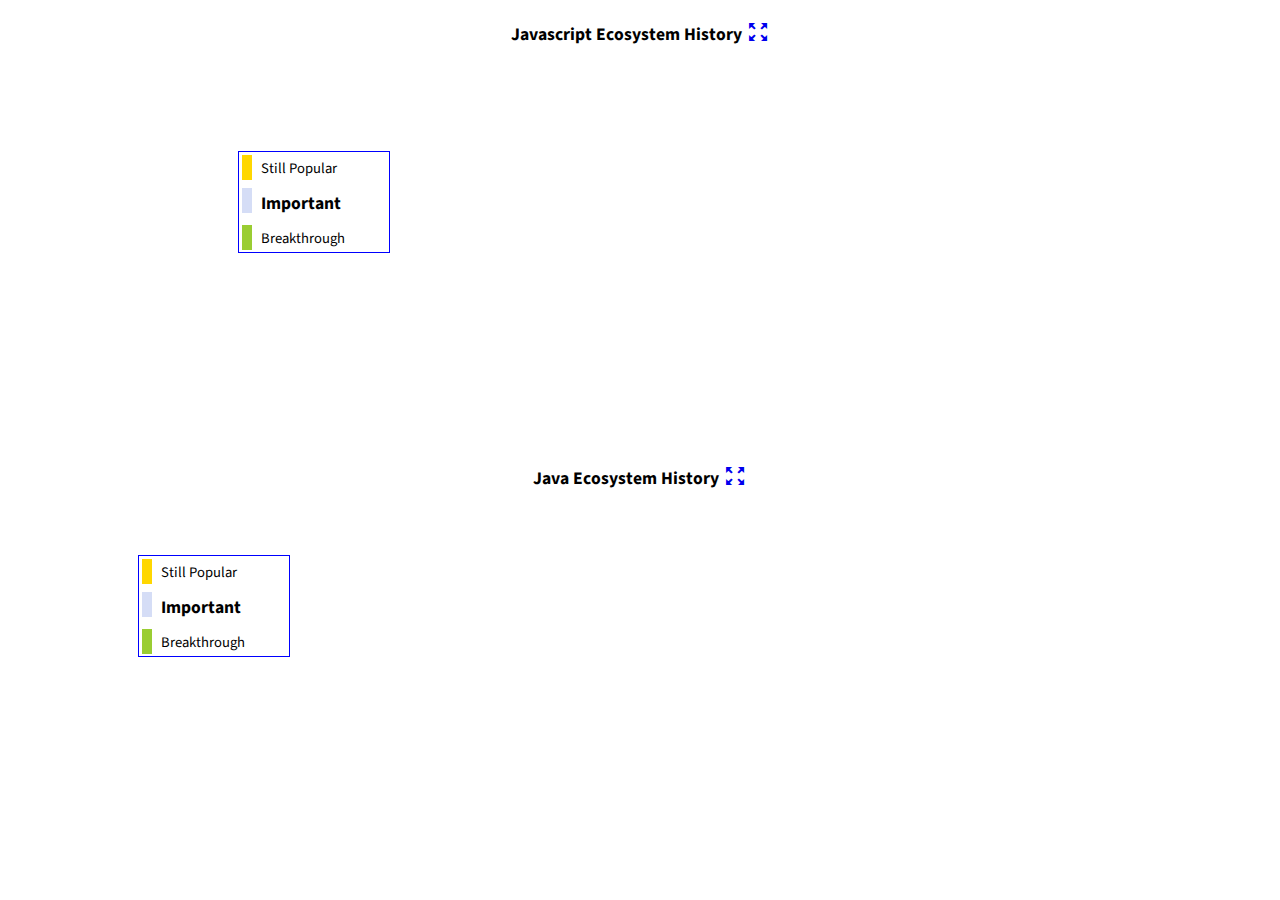
<file: index.html>
<!DOCTYPE HTML>
<html>

<head>
    <title>a Java/Javascript history</title>

    <meta charset="utf-8">
    <script src="lib/vis.min.js"></script>
    <link href="lib/vis.min.css" rel="stylesheet" type="text/css" />
    <link href="app.css" rel="stylesheet" type="text/css" />
    <link rel="stylesheet" href="https://fonts.googleapis.com/css?family=Source+Sans+Pro">
    <link href="https://fonts.googleapis.com/icon?family=Material+Icons" rel="stylesheet">

</head>

<body>
    <h1><span>Javascript Ecosystem History</span><a href="javascript.html"><i class="material-icons">zoom_out_map</i></a></h1>
    <iframe src="javascript.html" style="width: 100%;height: 43vh;border: none"></iframe>
    <h1><span>Java Ecosystem History</span><a href="java.html"><i class="material-icons">zoom_out_map</i></a></h1>
    <iframe src="java.html" style="width: 100%;height: 43vh;border: none"></iframe>
</body>

</html>
</file>
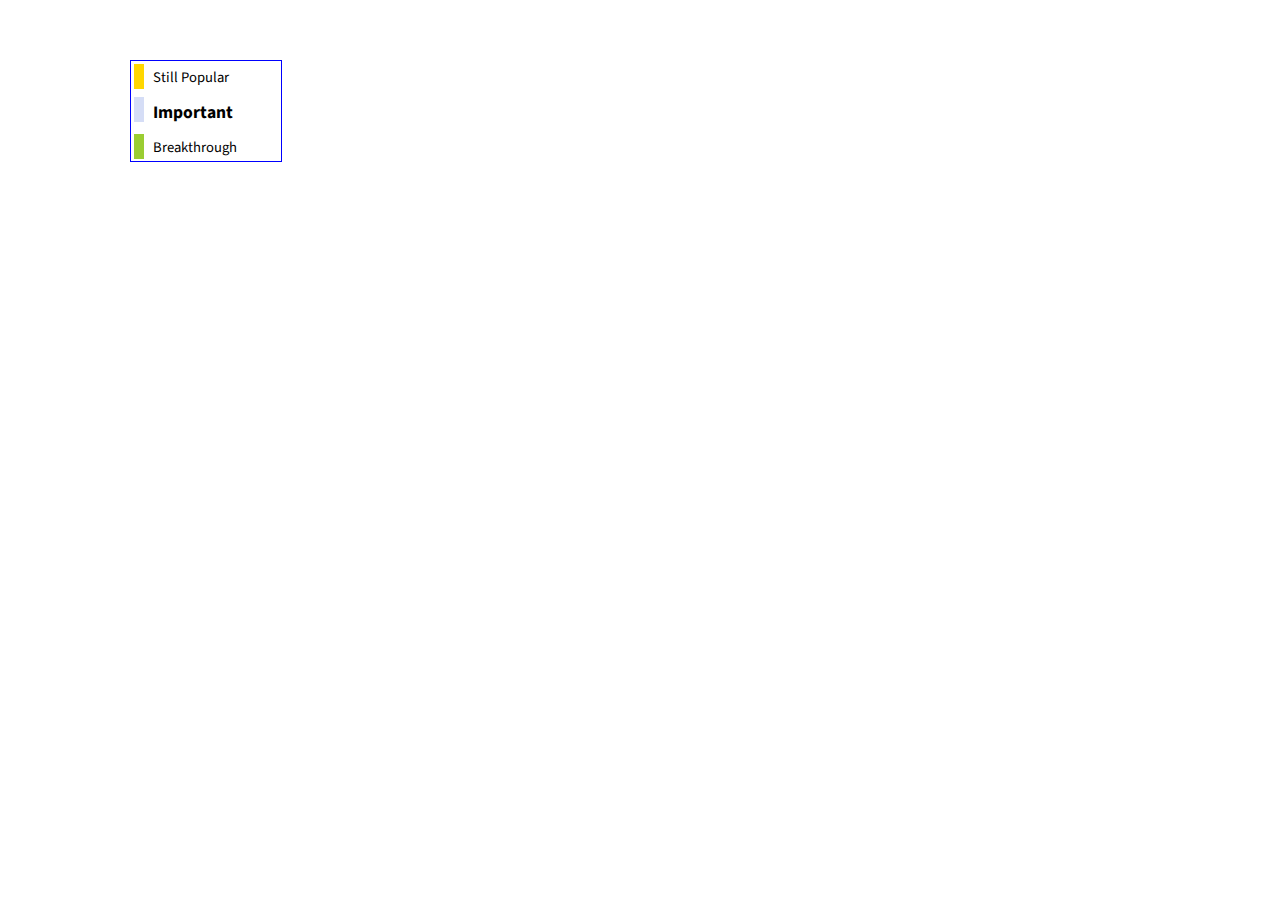
<file: java.html>
<!DOCTYPE HTML>
<html>

<head>
  <title>Java history</title>

  <meta charset="utf-8">
  <script src="lib/vis.min.js"></script>
  <link href="lib/vis.min.css" rel="stylesheet" type="text/css" />
  <link href="app.css" rel="stylesheet" type="text/css" />
  <link rel="stylesheet" href="https://fonts.googleapis.com/css?family=Source+Sans+Pro">
  
</head>

<body>
  <div class="legend">
    <div class="legend-item"><div class="vis-item orange"></div><div>Still Popular</div></div>
    <div class="legend-item"><div class="vis-item"></div><div class="important">Important</div></div>
    <div class="legend-item"><div class="vis-item green"></div><div>Breakthrough</div></div>
  </div>
  <div id="javahistory"></div>
  <script src="java.js"></script>
</body>

</html>
</file>
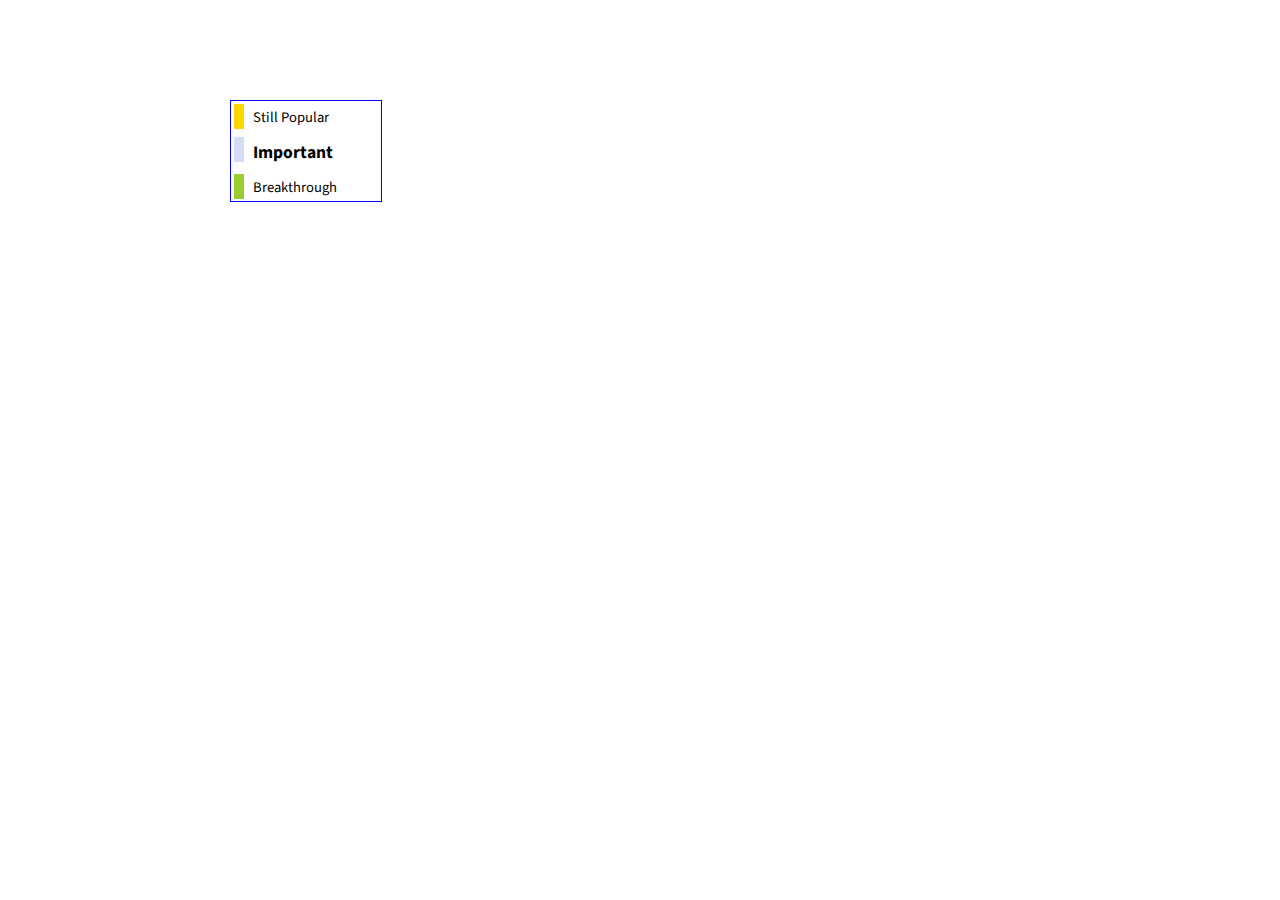
<file: javascript.html>
<!DOCTYPE HTML>
<html>

<head>
  <title>Javascript history</title>

  <meta charset="utf-8">
  <script src="lib/vis.min.js"></script>
  <link href="lib/vis.min.css" rel="stylesheet" type="text/css" />
  <link href="app.css" rel="stylesheet" type="text/css" />
  <link href="javascript.css" rel="stylesheet" type="text/css" />
  <link rel="stylesheet" href="https://fonts.googleapis.com/css?family=Source+Sans+Pro">

</head>

<body>
  <div class="legend">
    <div class="legend-item"><div class="vis-item orange"></div><div>Still Popular</div></div>
    <div class="legend-item"><div class="vis-item"></div><div class="important">Important</div></div>
    <div class="legend-item"><div class="vis-item green"></div><div>Breakthrough</div></div>
  </div>
  <div id="jshistory"></div>
  <script src="javascript.js"></script>
</body>

</html>
</file>
<file: app.css>
body, html {
    font-family: 'Source Sans Pro', sans-serif;
    font-size: 11pt;
}

h1 {
    font-size: 1.2em;
    width: 100%;
    display: flex;
    justify-content: center;
    align-items: center;
    margin-bottom: 0px;
    margin-top: 20px;
}
h1 span {
    margin-bottom: 2px;
    margin-right: 4px;
}

/* Caption */
.legend {
    border: 1px solid blue;
    position: absolute;
    top: 60px;
    left: 130px;
    width: 150px;
    height: 100px;
    background-color: white;
    z-index: 1;
    display: flex;
    flex-direction: column;
    justify-content: space-around;
    align-items: center;
}

.legend-item {
    position: relative;
    width: 100%;
    display: flex;
    flex-direction: row;
}

.legend-item .vis-item{
    position: relative;
    height: 1em;
    padding: 5px;
}

.legend-item * {
    padding: 3px;
    margin: 3px;
}

/* remove borders */
.vis-item.vis-box, .vis-foreground .vis-group, .vis-labelset .vis-label {
    border: none;
}

/* custom styles for individual items, load this after vis.css/vis-timeline-graph2d.min.css */

.vis-item.green {
    background-color: yellowgreen;
    border: none;
    color: black;
}

.vis-item.red {
    background-color: red;
    border-color: red;
    color: white;
    font-weight: bold;
}

.important {
    font-size: 1.2em;
    font-weight: bold;
    border: none!important;
}

/* create a custom sized dot at the bottom of the yellow item */
.vis-item.blue {
    background-color: steelblue;
    border: none;
    color: white;
}

.vis-item.orange {
    background-color: gold;
    border: none;
}
.vis-item.vis-selected.orange {
    /* custom colors for selected orange items */
    background-color: orange;
    border: none;
}

.vis-item.magenta {
    background-color: magenta;
    border: none;
    color: white;
}

/* our custom classes overrule the styles for selected events,
    so lets define a new style for the selected events */
.vis-item.vis-selected {
    background-color: white;
    border: none;
    color: black;
    box-shadow: 0 0 10px gray;
}
</file>
<file: javascript.css>
.legend {
    top: 100px!important;
    left: 230px!important;
}

.ie {
    background: url('img/ie.png') no-repeat;
}
.netscape {
    background: url('img/netscape.png') no-repeat;
}
.chrome {
    background: url('img/chrome.png') no-repeat;
}
.firefox {
    background: url('img/firefox.png') no-repeat;
}
.safari {
    background: url('img/safari.png') no-repeat; 
}
.flash {
    background: url('img/flash.png') no-repeat; 
}
.browser {
    background-size: auto 100%;
    border: 0px;
    border-bottom: 2px solid blue;
} 
.browser .vis-item-content {
    margin-left: 100px;
}
</file>
<file: lib/vis.min.css>
.vis .overlay{position:absolute;top:0;left:0;width:100%;height:100%;z-index:10}.vis-active{box-shadow:0 0 10px #86d5f8}.vis [class*=span]{min-height:0;width:auto}div.vis-configuration{position:relative;display:block;float:left;font-size:12px}div.vis-configuration-wrapper{display:block;width:700px}div.vis-configuration-wrapper::after{clear:both;content:"";display:block}div.vis-configuration.vis-config-option-container{display:block;width:495px;background-color:#fff;border:2px solid #f7f8fa;border-radius:4px;margin-top:20px;left:10px;padding-left:5px}div.vis-configuration.vis-config-button{display:block;width:495px;height:25px;vertical-align:middle;line-height:25px;background-color:#f7f8fa;border:2px solid #ceced0;border-radius:4px;margin-top:20px;left:10px;padding-left:5px;cursor:pointer;margin-bottom:30px}div.vis-configuration.vis-config-button.hover{background-color:#4588e6;border:2px solid #214373;color:#fff}div.vis-configuration.vis-config-item{display:block;float:left;width:495px;height:25px;vertical-align:middle;line-height:25px}div.vis-configuration.vis-config-item.vis-config-s2{left:10px;background-color:#f7f8fa;padding-left:5px;border-radius:3px}div.vis-configuration.vis-config-item.vis-config-s3{left:20px;background-color:#e4e9f0;padding-left:5px;border-radius:3px}div.vis-configuration.vis-config-item.vis-config-s4{left:30px;background-color:#cfd8e6;padding-left:5px;border-radius:3px}div.vis-configuration.vis-config-header{font-size:18px;font-weight:700}div.vis-configuration.vis-config-label{width:120px;height:25px;line-height:25px}div.vis-configuration.vis-config-label.vis-config-s3{width:110px}div.vis-configuration.vis-config-label.vis-config-s4{width:100px}div.vis-configuration.vis-config-colorBlock{top:1px;width:30px;height:19px;border:1px solid #444;border-radius:2px;padding:0;margin:0;cursor:pointer}input.vis-configuration.vis-config-checkbox{left:-5px}input.vis-configuration.vis-config-rangeinput{position:relative;top:-5px;width:60px;padding:1px;margin:0;pointer-events:none}input.vis-configuration.vis-config-range{-webkit-appearance:none;border:0 solid #fff;background-color:rgba(0,0,0,0);width:300px;height:20px}input.vis-configuration.vis-config-range::-webkit-slider-runnable-track{width:300px;height:5px;background:#dedede;background:-moz-linear-gradient(top,#dedede 0,#c8c8c8 99%);background:-webkit-gradient(linear,left top,left bottom,color-stop(0,#dedede),color-stop(99%,#c8c8c8));background:-webkit-linear-gradient(top,#dedede 0,#c8c8c8 99%);background:-o-linear-gradient(top,#dedede 0,#c8c8c8 99%);background:-ms-linear-gradient(top,#dedede 0,#c8c8c8 99%);background:linear-gradient(to bottom,#dedede 0,#c8c8c8 99%);border:1px solid #999;box-shadow:#aaa 0 0 3px 0;border-radius:3px}input.vis-configuration.vis-config-range::-webkit-slider-thumb{-webkit-appearance:none;border:1px solid #14334b;height:17px;width:17px;border-radius:50%;background:#3876c2;background:-moz-linear-gradient(top,#3876c2 0,#385380 100%);background:-webkit-gradient(linear,left top,left bottom,color-stop(0,#3876c2),color-stop(100%,#385380));background:-webkit-linear-gradient(top,#3876c2 0,#385380 100%);background:-o-linear-gradient(top,#3876c2 0,#385380 100%);background:-ms-linear-gradient(top,#3876c2 0,#385380 100%);background:linear-gradient(to bottom,#3876c2 0,#385380 100%);box-shadow:#111927 0 0 1px 0;margin-top:-7px}input.vis-configuration.vis-config-range:focus{outline:0}input.vis-configuration.vis-config-range:focus::-webkit-slider-runnable-track{background:#9d9d9d;background:-moz-linear-gradient(top,#9d9d9d 0,#c8c8c8 99%);background:-webkit-gradient(linear,left top,left bottom,color-stop(0,#9d9d9d),color-stop(99%,#c8c8c8));background:-webkit-linear-gradient(top,#9d9d9d 0,#c8c8c8 99%);background:-o-linear-gradient(top,#9d9d9d 0,#c8c8c8 99%);background:-ms-linear-gradient(top,#9d9d9d 0,#c8c8c8 99%);background:linear-gradient(to bottom,#9d9d9d 0,#c8c8c8 99%)}input.vis-configuration.vis-config-range::-moz-range-track{width:300px;height:10px;background:#dedede;background:-moz-linear-gradient(top,#dedede 0,#c8c8c8 99%);background:-webkit-gradient(linear,left top,left bottom,color-stop(0,#dedede),color-stop(99%,#c8c8c8));background:-webkit-linear-gradient(top,#dedede 0,#c8c8c8 99%);background:-o-linear-gradient(top,#dedede 0,#c8c8c8 99%);background:-ms-linear-gradient(top,#dedede 0,#c8c8c8 99%);background:linear-gradient(to bottom,#dedede 0,#c8c8c8 99%);border:1px solid #999;box-shadow:#aaa 0 0 3px 0;border-radius:3px}input.vis-configuration.vis-config-range::-moz-range-thumb{border:none;height:16px;width:16px;border-radius:50%;background:#385380}input.vis-configuration.vis-config-range:-moz-focusring{outline:1px solid #fff;outline-offset:-1px}input.vis-configuration.vis-config-range::-ms-track{width:300px;height:5px;background:0 0;border-color:transparent;border-width:6px 0;color:transparent}input.vis-configuration.vis-config-range::-ms-fill-lower{background:#777;border-radius:10px}input.vis-configuration.vis-config-range::-ms-fill-upper{background:#ddd;border-radius:10px}input.vis-configuration.vis-config-range::-ms-thumb{border:none;height:16px;width:16px;border-radius:50%;background:#385380}input.vis-configuration.vis-config-range:focus::-ms-fill-lower{background:#888}input.vis-configuration.vis-config-range:focus::-ms-fill-upper{background:#ccc}.vis-configuration-popup{position:absolute;background:rgba(57,76,89,.85);border:2px solid #f2faff;line-height:30px;height:30px;width:150px;text-align:center;color:#fff;font-size:14px;border-radius:4px;-webkit-transition:opacity .3s ease-in-out;-moz-transition:opacity .3s ease-in-out;transition:opacity .3s ease-in-out}.vis-configuration-popup:after,.vis-configuration-popup:before{left:100%;top:50%;border:solid transparent;content:" ";height:0;width:0;position:absolute;pointer-events:none}.vis-configuration-popup:after{border-color:rgba(136,183,213,0);border-left-color:rgba(57,76,89,.85);border-width:8px;margin-top:-8px}.vis-configuration-popup:before{border-color:rgba(194,225,245,0);border-left-color:#f2faff;border-width:12px;margin-top:-12px}div.vis-tooltip{position:absolute;visibility:hidden;padding:5px;white-space:nowrap;font-family:verdana;font-size:14px;color:#000;background-color:#f5f4ed;-moz-border-radius:3px;-webkit-border-radius:3px;border-radius:3px;border:1px solid #808074;box-shadow:3px 3px 10px rgba(0,0,0,.2);pointer-events:none;z-index:5}div.vis-color-picker{position:absolute;top:0;left:30px;margin-top:-140px;margin-left:30px;width:310px;height:444px;z-index:1;padding:10px;border-radius:15px;background-color:#fff;display:none;box-shadow:rgba(0,0,0,.5) 0 0 10px 0}div.vis-color-picker div.vis-arrow{position:absolute;top:147px;left:5px}div.vis-color-picker div.vis-arrow::after,div.vis-color-picker div.vis-arrow::before{right:100%;top:50%;border:solid transparent;content:" ";height:0;width:0;position:absolute;pointer-events:none}div.vis-color-picker div.vis-arrow:after{border-color:rgba(255,255,255,0);border-right-color:#fff;border-width:30px;margin-top:-30px}div.vis-color-picker div.vis-color{position:absolute;width:289px;height:289px;cursor:pointer}div.vis-color-picker div.vis-brightness{position:absolute;top:313px}div.vis-color-picker div.vis-opacity{position:absolute;top:350px}div.vis-color-picker div.vis-selector{position:absolute;top:137px;left:137px;width:15px;height:15px;border-radius:15px;border:1px solid #fff;background:#4c4c4c;background:-moz-linear-gradient(top,#4c4c4c 0,#595959 12%,#666 25%,#474747 39%,#2c2c2c 50%,#000 51%,#111 60%,#2b2b2b 76%,#1c1c1c 91%,#131313 100%);background:-webkit-gradient(linear,left top,left bottom,color-stop(0,#4c4c4c),color-stop(12%,#595959),color-stop(25%,#666),color-stop(39%,#474747),color-stop(50%,#2c2c2c),color-stop(51%,#000),color-stop(60%,#111),color-stop(76%,#2b2b2b),color-stop(91%,#1c1c1c),color-stop(100%,#131313));background:-webkit-linear-gradient(top,#4c4c4c 0,#595959 12%,#666 25%,#474747 39%,#2c2c2c 50%,#000 51%,#111 60%,#2b2b2b 76%,#1c1c1c 91%,#131313 100%);background:-o-linear-gradient(top,#4c4c4c 0,#595959 12%,#666 25%,#474747 39%,#2c2c2c 50%,#000 51%,#111 60%,#2b2b2b 76%,#1c1c1c 91%,#131313 100%);background:-ms-linear-gradient(top,#4c4c4c 0,#595959 12%,#666 25%,#474747 39%,#2c2c2c 50%,#000 51%,#111 60%,#2b2b2b 76%,#1c1c1c 91%,#131313 100%);background:linear-gradient(to bottom,#4c4c4c 0,#595959 12%,#666 25%,#474747 39%,#2c2c2c 50%,#000 51%,#111 60%,#2b2b2b 76%,#1c1c1c 91%,#131313 100%)}div.vis-color-picker div.vis-new-color{position:absolute;width:140px;height:20px;border:1px solid rgba(0,0,0,.1);border-radius:5px;top:380px;left:159px;text-align:right;padding-right:2px;font-size:10px;color:rgba(0,0,0,.4);vertical-align:middle;line-height:20px}div.vis-color-picker div.vis-initial-color{position:absolute;width:140px;height:20px;border:1px solid rgba(0,0,0,.1);border-radius:5px;top:380px;left:10px;text-align:left;padding-left:2px;font-size:10px;color:rgba(0,0,0,.4);vertical-align:middle;line-height:20px}div.vis-color-picker div.vis-label{position:absolute;width:300px;left:10px}div.vis-color-picker div.vis-label.vis-brightness{top:300px}div.vis-color-picker div.vis-label.vis-opacity{top:338px}div.vis-color-picker div.vis-button{position:absolute;width:68px;height:25px;border-radius:10px;vertical-align:middle;text-align:center;line-height:25px;top:410px;border:2px solid #d9d9d9;background-color:#f7f7f7;cursor:pointer}div.vis-color-picker div.vis-button.vis-cancel{left:5px}div.vis-color-picker div.vis-button.vis-load{left:82px}div.vis-color-picker div.vis-button.vis-apply{left:159px}div.vis-color-picker div.vis-button.vis-save{left:236px}div.vis-color-picker input.vis-range{width:290px;height:20px}div.vis-network div.vis-manipulation{box-sizing:content-box;border-width:0;border-bottom:1px;border-style:solid;border-color:#d6d9d8;background:#fff;background:-moz-linear-gradient(top,#fff 0,#fcfcfc 48%,#fafafa 50%,#fcfcfc 100%);background:-webkit-gradient(linear,left top,left bottom,color-stop(0,#fff),color-stop(48%,#fcfcfc),color-stop(50%,#fafafa),color-stop(100%,#fcfcfc));background:-webkit-linear-gradient(top,#fff 0,#fcfcfc 48%,#fafafa 50%,#fcfcfc 100%);background:-o-linear-gradient(top,#fff 0,#fcfcfc 48%,#fafafa 50%,#fcfcfc 100%);background:-ms-linear-gradient(top,#fff 0,#fcfcfc 48%,#fafafa 50%,#fcfcfc 100%);background:linear-gradient(to bottom,#fff 0,#fcfcfc 48%,#fafafa 50%,#fcfcfc 100%);padding-top:4px;position:absolute;left:0;top:0;width:100%;height:28px}div.vis-network div.vis-edit-mode{position:absolute;left:0;top:5px;height:30px}div.vis-network div.vis-close{position:absolute;right:0;top:0;width:30px;height:30px;background-position:20px 3px;background-repeat:no-repeat;background-image:url(img/network/cross.png);cursor:pointer;-webkit-touch-callout:none;-webkit-user-select:none;-khtml-user-select:none;-moz-user-select:none;-ms-user-select:none;user-select:none}div.vis-network div.vis-close:hover{opacity:.6}div.vis-network div.vis-edit-mode div.vis-button,div.vis-network div.vis-manipulation div.vis-button{float:left;font-family:verdana;font-size:12px;-moz-border-radius:15px;border-radius:15px;display:inline-block;background-position:0 0;background-repeat:no-repeat;height:24px;margin-left:10px;cursor:pointer;padding:0 8px 0 8px;-webkit-touch-callout:none;-webkit-user-select:none;-khtml-user-select:none;-moz-user-select:none;-ms-user-select:none;user-select:none}div.vis-network div.vis-manipulation div.vis-button:hover{box-shadow:1px 1px 8px rgba(0,0,0,.2)}div.vis-network div.vis-manipulation div.vis-button:active{box-shadow:1px 1px 8px rgba(0,0,0,.5)}div.vis-network div.vis-manipulation div.vis-button.vis-back{background-image:url(img/network/backIcon.png)}div.vis-network div.vis-manipulation div.vis-button.vis-none:hover{box-shadow:1px 1px 8px transparent;cursor:default}div.vis-network div.vis-manipulation div.vis-button.vis-none:active{box-shadow:1px 1px 8px transparent}div.vis-network div.vis-manipulation div.vis-button.vis-none{padding:0}div.vis-network div.vis-manipulation div.notification{margin:2px;font-weight:700}div.vis-network div.vis-manipulation div.vis-button.vis-add{background-image:url(img/network/addNodeIcon.png)}div.vis-network div.vis-edit-mode div.vis-button.vis-edit,div.vis-network div.vis-manipulation div.vis-button.vis-edit{background-image:url(img/network/editIcon.png)}div.vis-network div.vis-edit-mode div.vis-button.vis-edit.vis-edit-mode{background-color:#fcfcfc;border:1px solid #ccc}div.vis-network div.vis-manipulation div.vis-button.vis-connect{background-image:url(img/network/connectIcon.png)}div.vis-network div.vis-manipulation div.vis-button.vis-delete{background-image:url(img/network/deleteIcon.png)}div.vis-network div.vis-edit-mode div.vis-label,div.vis-network div.vis-manipulation div.vis-label{margin:0 0 0 23px;line-height:25px}div.vis-network div.vis-manipulation div.vis-separator-line{float:left;display:inline-block;width:1px;height:21px;background-color:#bdbdbd;margin:0 7px 0 15px}div.vis-network div.vis-navigation div.vis-button{width:34px;height:34px;-moz-border-radius:17px;border-radius:17px;position:absolute;display:inline-block;background-position:2px 2px;background-repeat:no-repeat;cursor:pointer;-webkit-touch-callout:none;-webkit-user-select:none;-khtml-user-select:none;-moz-user-select:none;-ms-user-select:none;user-select:none}div.vis-network div.vis-navigation div.vis-button:hover{box-shadow:0 0 3px 3px rgba(56,207,21,.3)}div.vis-network div.vis-navigation div.vis-button:active{box-shadow:0 0 1px 3px rgba(56,207,21,.95)}div.vis-network div.vis-navigation div.vis-button.vis-up{background-image:url(img/network/upArrow.png);bottom:50px;left:55px}div.vis-network div.vis-navigation div.vis-button.vis-down{background-image:url(img/network/downArrow.png);bottom:10px;left:55px}div.vis-network div.vis-navigation div.vis-button.vis-left{background-image:url(img/network/leftArrow.png);bottom:10px;left:15px}div.vis-network div.vis-navigation div.vis-button.vis-right{background-image:url(img/network/rightArrow.png);bottom:10px;left:95px}div.vis-network div.vis-navigation div.vis-button.vis-zoomIn{background-image:url(img/network/plus.png);bottom:10px;right:15px}div.vis-network div.vis-navigation div.vis-button.vis-zoomOut{background-image:url(img/network/minus.png);bottom:10px;right:55px}div.vis-network div.vis-navigation div.vis-button.vis-zoomExtends{background-image:url(img/network/zoomExtends.png);bottom:50px;right:15px}.vis-current-time{background-color:#ff7f6e;width:2px;z-index:1;pointer-events:none}.vis-rolling-mode-btn{height:40px;width:40px;position:absolute;top:7px;right:20px;border-radius:50%;font-size:28px;cursor:pointer;opacity:.8;color:#fff;font-weight:700;text-align:center;background:#3876c2}.vis-rolling-mode-btn:before{content:"\26F6"}.vis-rolling-mode-btn:hover{opacity:1}.vis-custom-time{background-color:#6e94ff;width:2px;cursor:move;z-index:1}.vis-panel.vis-background.vis-horizontal .vis-grid.vis-horizontal{position:absolute;width:100%;height:0;border-bottom:1px solid}.vis-panel.vis-background.vis-horizontal .vis-grid.vis-minor{border-color:#e5e5e5}.vis-panel.vis-background.vis-horizontal .vis-grid.vis-major{border-color:#bfbfbf}.vis-data-axis .vis-y-axis.vis-major{width:100%;position:absolute;color:#4d4d4d;white-space:nowrap}.vis-data-axis .vis-y-axis.vis-major.vis-measure{padding:0;margin:0;border:0;visibility:hidden;width:auto}.vis-data-axis .vis-y-axis.vis-minor{position:absolute;width:100%;color:#bebebe;white-space:nowrap}.vis-data-axis .vis-y-axis.vis-minor.vis-measure{padding:0;margin:0;border:0;visibility:hidden;width:auto}.vis-data-axis .vis-y-axis.vis-title{position:absolute;color:#4d4d4d;white-space:nowrap;bottom:20px;text-align:center}.vis-data-axis .vis-y-axis.vis-title.vis-measure{padding:0;margin:0;visibility:hidden;width:auto}.vis-data-axis .vis-y-axis.vis-title.vis-left{bottom:0;-webkit-transform-origin:left top;-moz-transform-origin:left top;-ms-transform-origin:left top;-o-transform-origin:left top;transform-origin:left bottom;-webkit-transform:rotate(-90deg);-moz-transform:rotate(-90deg);-ms-transform:rotate(-90deg);-o-transform:rotate(-90deg);transform:rotate(-90deg)}.vis-data-axis .vis-y-axis.vis-title.vis-right{bottom:0;-webkit-transform-origin:right bottom;-moz-transform-origin:right bottom;-ms-transform-origin:right bottom;-o-transform-origin:right bottom;transform-origin:right bottom;-webkit-transform:rotate(90deg);-moz-transform:rotate(90deg);-ms-transform:rotate(90deg);-o-transform:rotate(90deg);transform:rotate(90deg)}.vis-legend{background-color:rgba(247,252,255,.65);padding:5px;border:1px solid #b3b3b3;box-shadow:2px 2px 10px rgba(154,154,154,.55)}.vis-legend-text{white-space:nowrap;display:inline-block}.vis-item{position:absolute;color:#1a1a1a;border-color:#97b0f8;border-width:1px;background-color:#d5ddf6;display:inline-block;z-index:1}.vis-item.vis-selected{border-color:#ffc200;background-color:#fff785;z-index:2}.vis-editable.vis-selected{cursor:move}.vis-item.vis-point.vis-selected{background-color:#fff785}.vis-item.vis-box{text-align:center;border-style:solid;border-radius:2px}.vis-item.vis-point{background:0 0}.vis-item.vis-dot{position:absolute;padding:0;border-width:4px;border-style:solid;border-radius:4px}.vis-item.vis-range{border-style:solid;border-radius:2px;box-sizing:border-box}.vis-item.vis-background{border:none;background-color:rgba(213,221,246,.4);box-sizing:border-box;padding:0;margin:0}.vis-item .vis-item-overflow{position:relative;width:100%;height:100%;padding:0;margin:0;overflow:hidden}.vis-item-visible-frame{white-space:nowrap}.vis-item.vis-range .vis-item-content{position:relative;display:inline-block}.vis-item.vis-background .vis-item-content{position:absolute;display:inline-block}.vis-item.vis-line{padding:0;position:absolute;width:0;border-left-width:1px;border-left-style:solid}.vis-item .vis-item-content{white-space:nowrap;box-sizing:border-box;padding:5px}.vis-item .vis-onUpdateTime-tooltip{position:absolute;background:#4f81bd;color:#fff;width:200px;text-align:center;white-space:nowrap;padding:5px;border-radius:1px;transition:.4s;-o-transition:.4s;-moz-transition:.4s;-webkit-transition:.4s}.vis-item .vis-delete,.vis-item .vis-delete-rtl{position:absolute;top:0;width:24px;height:24px;box-sizing:border-box;padding:0 5px;cursor:pointer;-webkit-transition:background .2s linear;-moz-transition:background .2s linear;-ms-transition:background .2s linear;-o-transition:background .2s linear;transition:background .2s linear}.vis-item .vis-delete{right:-24px}.vis-item .vis-delete-rtl{left:-24px}.vis-item .vis-delete-rtl:after,.vis-item .vis-delete:after{content:"\00D7";color:red;font-family:arial,sans-serif;font-size:22px;font-weight:700;-webkit-transition:color .2s linear;-moz-transition:color .2s linear;-ms-transition:color .2s linear;-o-transition:color .2s linear;transition:color .2s linear}.vis-item .vis-delete-rtl:hover,.vis-item .vis-delete:hover{background:red}.vis-item .vis-delete-rtl:hover:after,.vis-item .vis-delete:hover:after{color:#fff}.vis-item .vis-drag-center{position:absolute;width:100%;height:100%;top:0;left:0;cursor:move}.vis-item.vis-range .vis-drag-left{position:absolute;width:24px;max-width:20%;min-width:2px;height:100%;top:0;left:-4px;cursor:w-resize}.vis-item.vis-range .vis-drag-right{position:absolute;width:24px;max-width:20%;min-width:2px;height:100%;top:0;right:-4px;cursor:e-resize}.vis-range.vis-item.vis-readonly .vis-drag-left,.vis-range.vis-item.vis-readonly .vis-drag-right{cursor:auto}.vis-itemset{position:relative;padding:0;margin:0;box-sizing:border-box}.vis-itemset .vis-background,.vis-itemset .vis-foreground{position:absolute;width:100%;height:100%;overflow:visible}.vis-axis{position:absolute;width:100%;height:0;left:0;z-index:1}.vis-foreground .vis-group{position:relative;box-sizing:border-box;border-bottom:1px solid #bfbfbf}.vis-foreground .vis-group:last-child{border-bottom:none}.vis-nesting-group{cursor:pointer}.vis-nested-group{background:#f5f5f5}.vis-label.vis-nesting-group.expanded:before{content:"\25BC"}.vis-label.vis-nesting-group.collapsed-rtl:before{content:"\25C0"}.vis-label.vis-nesting-group.collapsed:before{content:"\25B6"}.vis-overlay{position:absolute;top:0;left:0;width:100%;height:100%;z-index:10}.vis-labelset{position:relative;overflow:hidden;box-sizing:border-box}.vis-labelset .vis-label{position:relative;left:0;top:0;width:100%;color:#4d4d4d;box-sizing:border-box}.vis-labelset .vis-label{border-bottom:1px solid #bfbfbf}.vis-labelset .vis-label.draggable{cursor:pointer}.vis-labelset .vis-label:last-child{border-bottom:none}.vis-labelset .vis-label .vis-inner{display:inline-block;padding:5px}.vis-labelset .vis-label .vis-inner.vis-hidden{padding:0}.vis-panel{position:absolute;padding:0;margin:0;box-sizing:border-box}.vis-panel.vis-bottom,.vis-panel.vis-center,.vis-panel.vis-left,.vis-panel.vis-right,.vis-panel.vis-top{border:1px #bfbfbf}.vis-panel.vis-center,.vis-panel.vis-left,.vis-panel.vis-right{border-top-style:solid;border-bottom-style:solid;overflow:hidden}.vis-left.vis-panel.vis-vertical-scroll,.vis-right.vis-panel.vis-vertical-scroll{height:100%;overflow-x:hidden;overflow-y:scroll}.vis-left.vis-panel.vis-vertical-scroll{direction:rtl}.vis-left.vis-panel.vis-vertical-scroll .vis-content{direction:ltr}.vis-right.vis-panel.vis-vertical-scroll{direction:ltr}.vis-right.vis-panel.vis-vertical-scroll .vis-content{direction:rtl}.vis-panel.vis-bottom,.vis-panel.vis-center,.vis-panel.vis-top{border-left-style:solid;border-right-style:solid}.vis-background{overflow:hidden}.vis-panel>.vis-content{position:relative}.vis-panel .vis-shadow{position:absolute;width:100%;height:1px;box-shadow:0 0 10px rgba(0,0,0,.8)}.vis-panel .vis-shadow.vis-top{top:-1px;left:0}.vis-panel .vis-shadow.vis-bottom{bottom:-1px;left:0}.vis-graph-group0{fill:#4f81bd;fill-opacity:0;stroke-width:2px;stroke:#4f81bd}.vis-graph-group1{fill:#f79646;fill-opacity:0;stroke-width:2px;stroke:#f79646}.vis-graph-group2{fill:#8c51cf;fill-opacity:0;stroke-width:2px;stroke:#8c51cf}.vis-graph-group3{fill:#75c841;fill-opacity:0;stroke-width:2px;stroke:#75c841}.vis-graph-group4{fill:#ff0100;fill-opacity:0;stroke-width:2px;stroke:#ff0100}.vis-graph-group5{fill:#37d8e6;fill-opacity:0;stroke-width:2px;stroke:#37d8e6}.vis-graph-group6{fill:#042662;fill-opacity:0;stroke-width:2px;stroke:#042662}.vis-graph-group7{fill:#00ff26;fill-opacity:0;stroke-width:2px;stroke:#00ff26}.vis-graph-group8{fill:#f0f;fill-opacity:0;stroke-width:2px;stroke:#f0f}.vis-graph-group9{fill:#8f3938;fill-opacity:0;stroke-width:2px;stroke:#8f3938}.vis-timeline .vis-fill{fill-opacity:.1;stroke:none}.vis-timeline .vis-bar{fill-opacity:.5;stroke-width:1px}.vis-timeline .vis-point{stroke-width:2px;fill-opacity:1}.vis-timeline .vis-legend-background{stroke-width:1px;fill-opacity:.9;fill:#fff;stroke:#c2c2c2}.vis-timeline .vis-outline{stroke-width:1px;fill-opacity:1;fill:#fff;stroke:#e5e5e5}.vis-timeline .vis-icon-fill{fill-opacity:.3;stroke:none}.vis-time-axis{position:relative;overflow:hidden}.vis-time-axis.vis-foreground{top:0;left:0;width:100%}.vis-time-axis.vis-background{position:absolute;top:0;left:0;width:100%;height:100%}.vis-time-axis .vis-text{position:absolute;color:#4d4d4d;padding:3px;overflow:hidden;box-sizing:border-box;white-space:nowrap}.vis-time-axis .vis-text.vis-measure{position:absolute;padding-left:0;padding-right:0;margin-left:0;margin-right:0;visibility:hidden}.vis-time-axis .vis-grid.vis-vertical{position:absolute;border-left:1px solid}.vis-time-axis .vis-grid.vis-vertical-rtl{position:absolute;border-right:1px solid}.vis-time-axis .vis-grid.vis-minor{border-color:#e5e5e5}.vis-time-axis .vis-grid.vis-major{border-color:#bfbfbf}.vis-timeline{position:relative;border:1px solid #bfbfbf;overflow:hidden;padding:0;margin:0;box-sizing:border-box}
</file>
